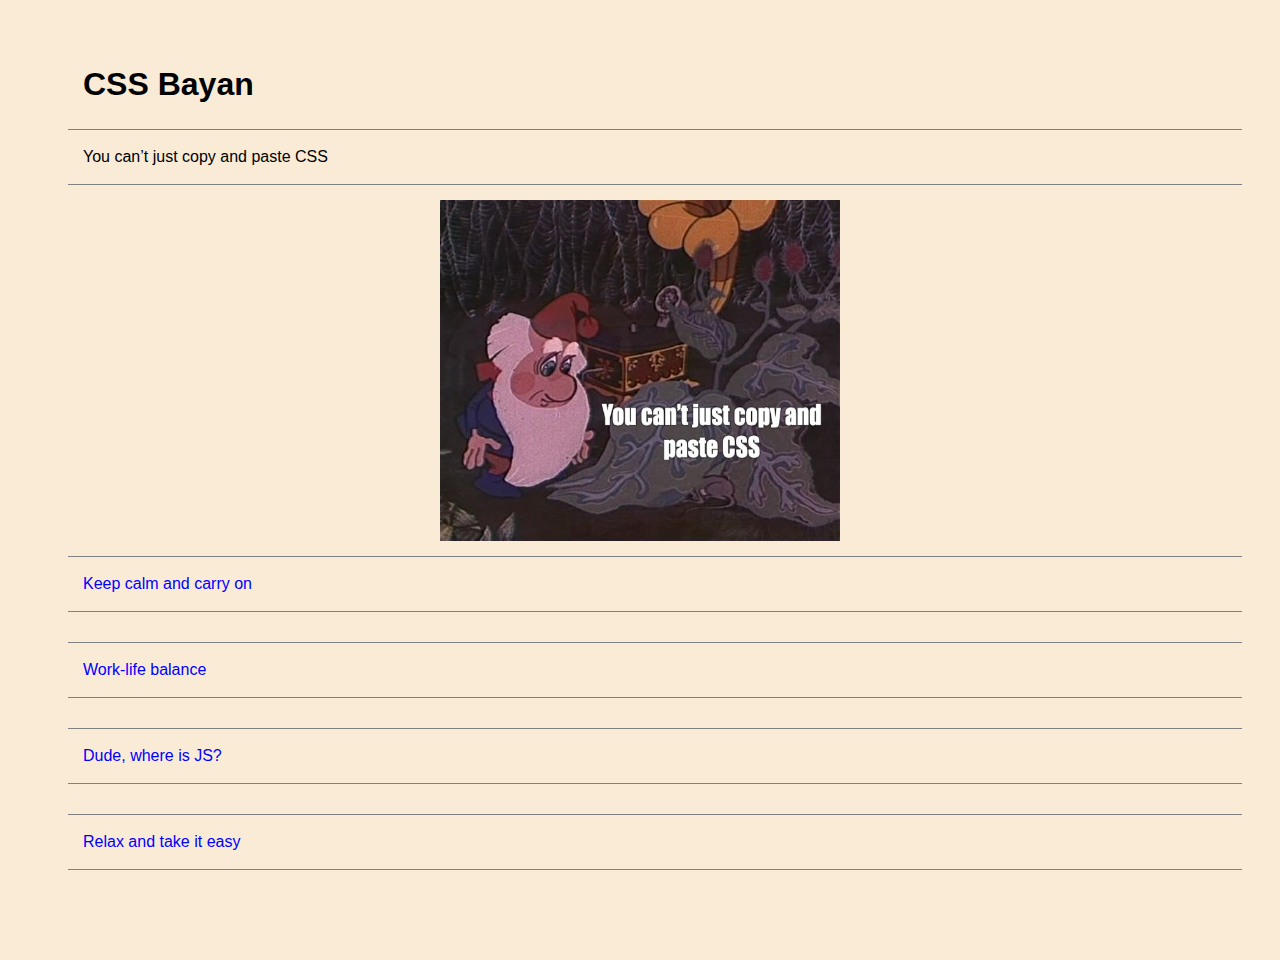
<file: index.html>
<!DOCTYPE html>
<html lang="en">
  <head>
    <meta charset="UTF-8" />
    <meta http-equiv="X-UA-Compatible" content="IE=edge" />
    <meta name="viewport" content="width=device-width, initial-scale=1.0" />
    <title>header</title>
    <link rel="stylesheet" href="style.css" />
    <link
      href="https://use.fontawesome.com/releases/v5.0.8/css/all.css"
      rel="stylesheet"
    />
  </head>

  <body>
    <div class="root">
      <div class="bayan">
        <div class="bayan-name">
          <h1>CSS Bayan</h1>
        </div>
        <div class="bayan-item">
          <input checked class="bayan-input" type="checkbox" id="mem_1" />
          <label class="bayan-title" for="mem_1">
            You can’t just copy and paste CSS
            <i class="fas fa-plus icon-plus icon"></i>
            <i class="fas fa-minus icon-minus icon"></i>
          </label>

          <div class="bayan-picture">
            <img
              src="mem/1mem.jpeg"
              alt="You can’t just copy and paste CSS"
              width="400"
              height="341"
            />
          </div>
        </div>

        <div class="bayan-item">
          <input class="bayan-input" type="checkbox" id="mem_2" />
          <label class="bayan-title" for="mem_2">
            Keep calm and carry on
            <i class="fas fa-plus icon-plus icon"></i>
            <i class="fas fa-minus icon-minus icon"></i>
          </label>
          <div class="bayan-picture">
            <img
              src="mem/2mem.jpeg"
              alt=" Keep calm and carry on"
              width="400"
              height="341"
            />
          </div>
        </div>

        <div class="bayan-item">
          <input class="bayan-input" type="checkbox" id="mem_3" />
          <label class="bayan-title" for="mem_3">
            Work-life balance
            <i class="fas fa-plus icon-plus icon"></i>
            <i class="fas fa-minus icon-minus icon"></i>
          </label>
          <div class="bayan-picture">
            <img
              src="mem/3mem.jpeg"
              alt="Work-life balance"
              width="400"
              height="341"
            />
          </div>
        </div>

        <div class="bayan-item">
          <input class="bayan-input" type="checkbox" id="mem_4" />
          <label class="bayan-title" for="mem_4">
            Dude, where is JS?
            <i class="fas fa-plus icon-plus icon"></i>
            <i class="fas fa-minus icon-minus icon"></i>
          </label>
          <div class="bayan-picture">
            <img
              src="mem/4mem.jpeg"
              alt="Dude, where is JS?"
              width="400"
              height="341"
            />
          </div>
        </div>

        <div class="bayan-item">
          <input class="bayan-input" type="checkbox" id="mem_5" />
          <label class="bayan-title" for="mem_5">
            Relax and take it easy
            <i class="fas fa-plus icon-plus icon"></i>
            <i class="fas fa-minus icon-minus icon"></i>
          </label>
          <div class="bayan-picture">
            <img
              src="mem/5mem.jpeg"
              alt="Relax and take it easy"
              width="400"
              height="341"
            />
          </div>
        </div>
      </div>
    </div>
  </body>
</html>
</file>
<file: style.css>
.bayan {
  margin: 60px;
}

body {
  font-family: Arial, sans-serif;
  font-size: 16px;
  line-height: 1.5;
  background-color: antiquewhite;
  text-align: left;
}

@media (max-width: 320px) {
  body {
    font-size: 24px;
  }
}
@media (max-width: 820px) {
  body {
    font-size: 20px;
  }
}

.bayan-name h1 {
  font-family: Arial, sans-serif;
  font-size: 2rem;
  font-weight: 700;
  margin-left: 15px;
}

.bayan-item {
  position: relative;
}

.bayan-input {
  top: 0;
  left: 0;
  opacity: 0;
  position: absolute;
}

.bayan-input:checked ~ .bayan-title {
  color: black;
}

.bayan-input:checked ~ .bayan-picture {
  /* display: block; */
  visibility: visible;
  transform: scale(1);
  height: 341px;
}

.bayan-input:not(:checked) ~ .bayan-picture {
  /* display: block; */
  visibility: visible;
  transform: scale(0); 
  height: 0px;
}

.bayan-title {
  display: flex;
  align-items: center;
  justify-content: space-between;
  padding: 15px;
  position: relative;
  color: blue;
  cursor: pointer;
  width: 100%;
  text-align: left;
  border-top: 1px solid grey;
  border-bottom: 1px solid grey;
}


.bayan-picture {
  opacity: 1;
  cursor: pointer;
  text-align: center;
  padding: 15px;
  /* display: none; */
  visibility: hidden;
  transition: 0.5s;
}

.bayan-picture:active {
  opacity: 0.5;
  transform: scale(2.5);
}

.bayan .icon {
  display: none;
}

.bayan:hover .bayan-input:checked + label .icon-minus {
  display: block;
}

.bayan:hover .bayan-input:not(:checked) + label .icon-plus {
  display: block;
}
</file>
